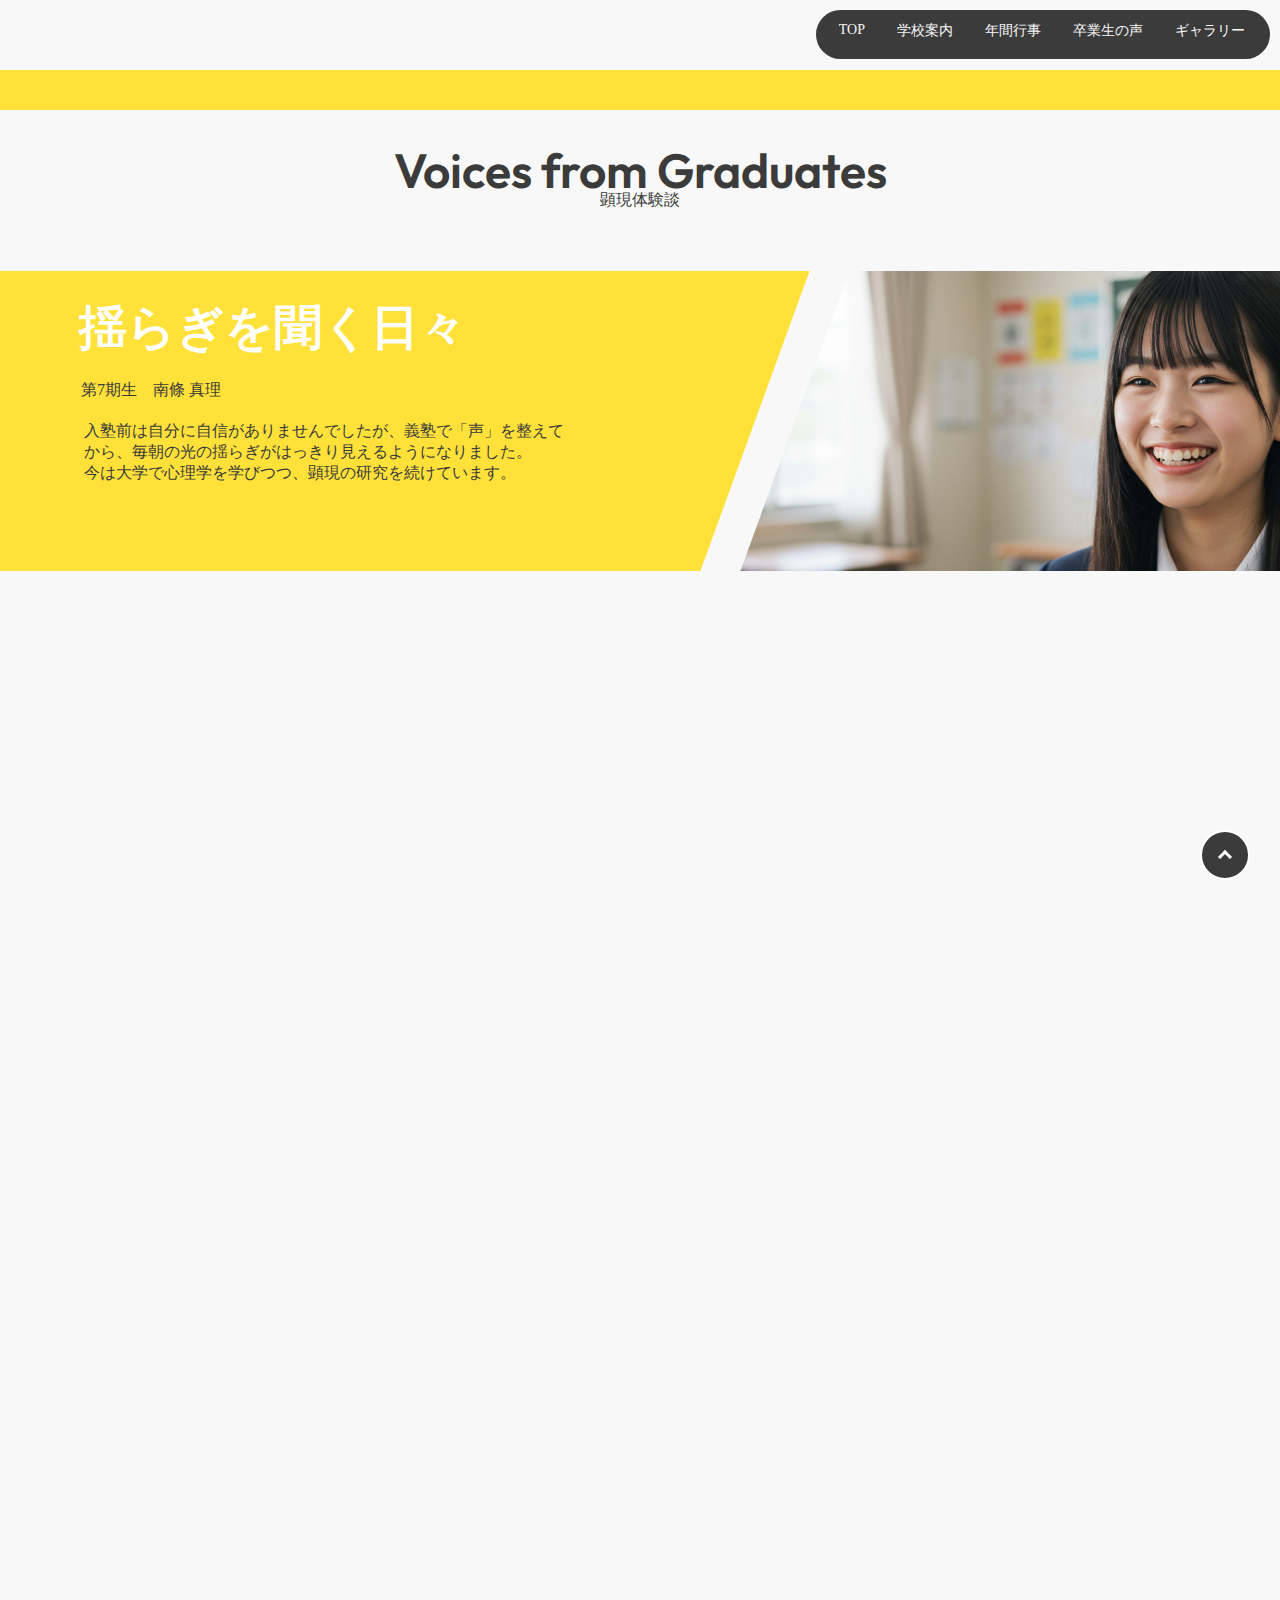
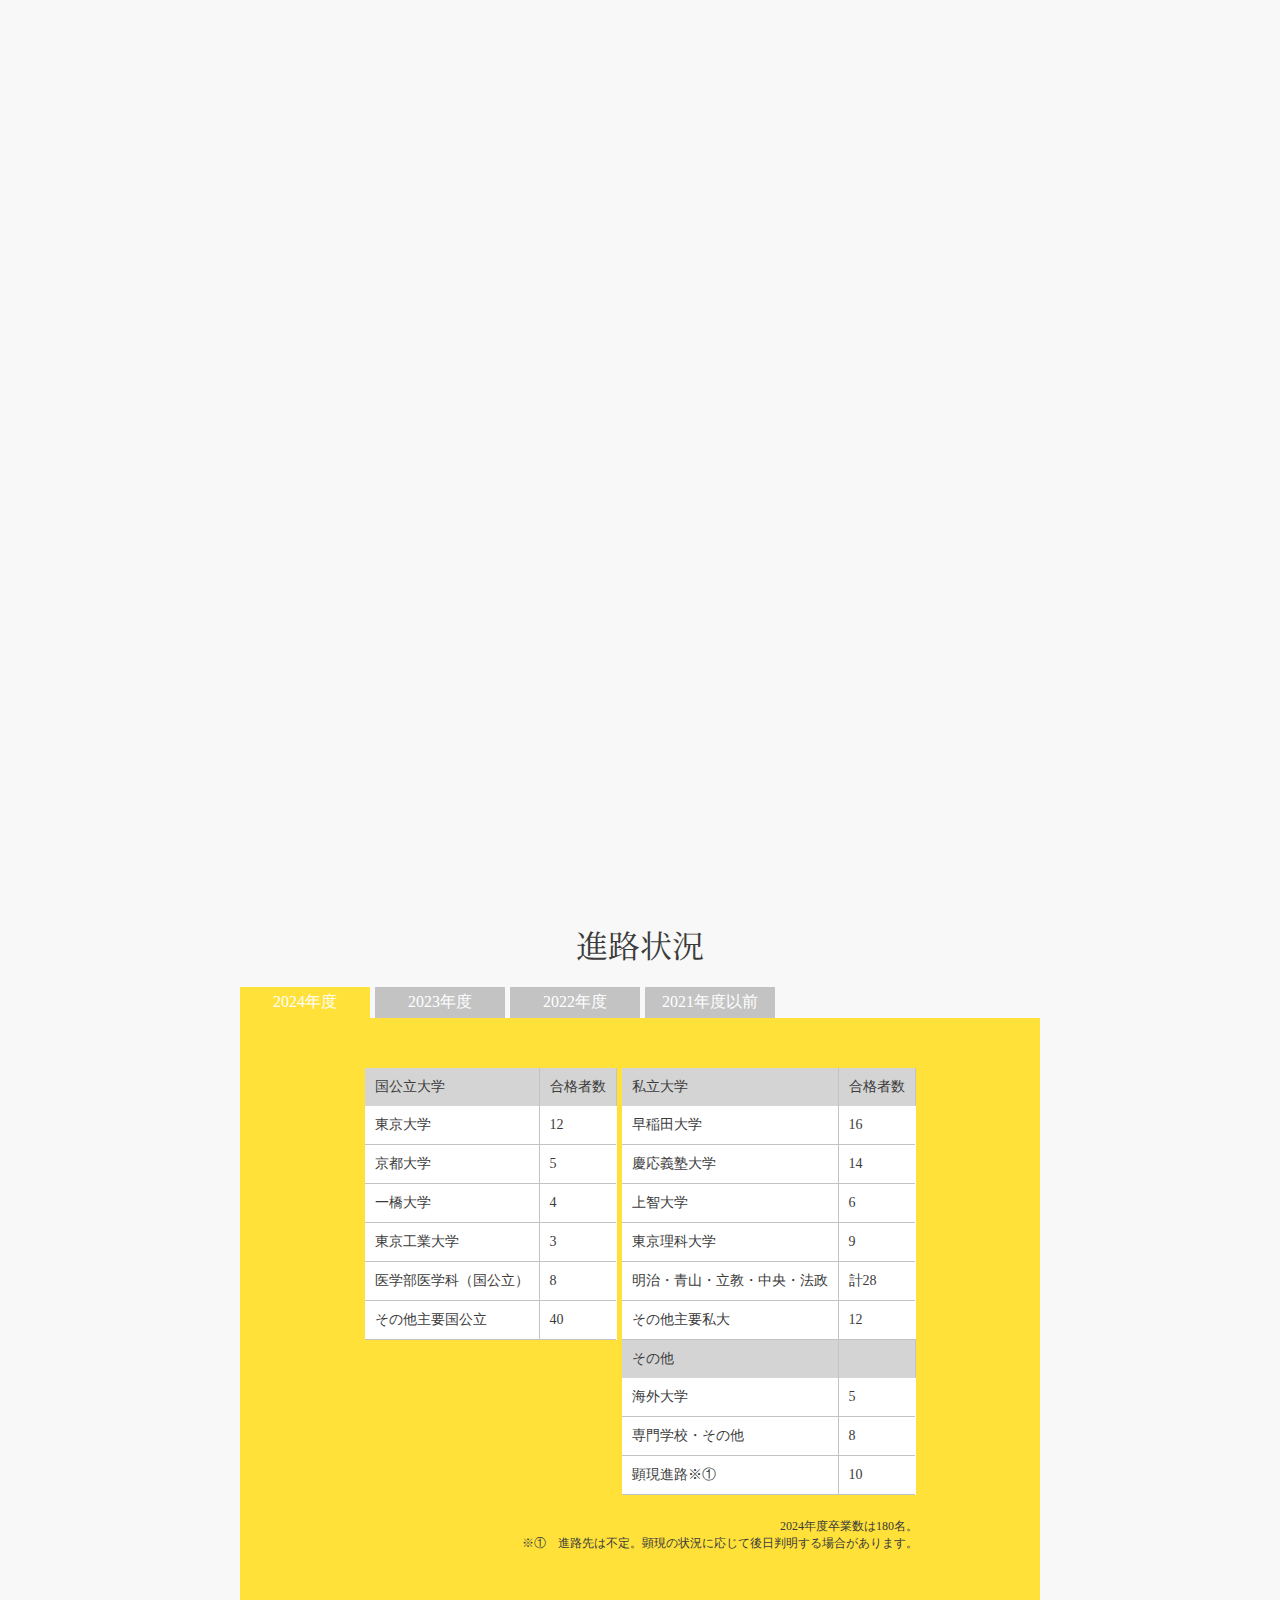
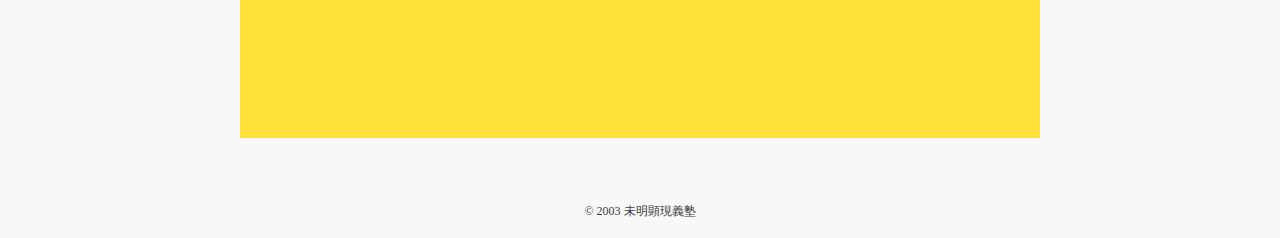
<file: obvoice/index.html>
<!DOCTYPE HTML>
<html lang="ja">
<head>
<meta charset="utf-8">
<title>タイトル</title>
<link href="../css/reset.css" rel="stylesheet">
<link href="../css/style.css" rel="stylesheet">
<link rel="preconnect" href="https://fonts.googleapis.com">
<link rel="preconnect" href="https://fonts.gstatic.com" crossorigin>
<link href="https://fonts.googleapis.com/css2?family=Outfit:wght@100..900&display=swap" rel="stylesheet">
<link rel="preconnect" href="https://fonts.googleapis.com">
<link rel="preconnect" href="https://fonts.gstatic.com" crossorigin>
<link href="https://fonts.googleapis.com/css2?family=Noto+Serif+JP:wght@200..900&display=swap" rel="stylesheet">
<!--jQuery本体-->
<script src="../js/jquery-1.11.2.min.js"></script>
<script src="../js/jquery.inview.js"></script>
<script src="../js/test.js"></script>


<!--ready関数-->
<script>
$(function () {
    $(".voicetext").on("inview", function () {
        $(this).addClass("inview");
    });
});
</script>

</head>


<body>
<div class="wrapperob">

<header class="headerob">
    <nav class="navob">
        <ul>
            <li><a href="../index.html">TOP</a></li>
            <li><a href="../info/index.html">学校案内</a></li>
            <li><a href="../event/index.html">年間行事</a></li>
            <li><a href="">卒業生の声</a></li>
            <li><a href="">ギャラリー</a></li>
        </ul>
    </nav>


</header>

<h1 class="h1ob">Voices from Graduates</h1>
<h2 class="h2ob">顕現体験談</h2>

<div class="voicebox">
    <div class="single-item u-fade-type-up js-scroll-trigger">
    <div class="voicetext">
        <p class="voicetitle">揺らぎを聞く日々</p>
        <p class="name">第7期生　南條 真理</p>
        <p class="honbun">入塾前は自分に自信がありませんでしたが、義塾で「声」を整えて<br>
            から、毎朝の光の揺らぎがはっきり見えるようになりました。<br>
            今は大学で心理学を学びつつ、顕現の研究を続けています。</p>
    </div>
    </div><!-- single-item u-fade-type-up js-scroll-trigger -->

    <div class="single-item u-fade-type-up-right js-scroll-trigger">
    <div class="voicepic"><img src="../img/voice01.png" alt="" width="800px"></div>
    </div><!-- single-item u-fade-type-up-right js-scroll-trigger -->
</div><!-- voicebox -->


<div class="voicebox">
    <div class="single-item u-fade-type-up js-scroll-trigger">
    <div class="voicepic02"><img src="../img/voice02.png" alt="" width="900px"></div>
    </div><!-- single-item u-fade-type-up js-scroll-trigger -->

    <div class="single-item u-fade-type-up-right js-scroll-trigger">
    <div class="voicetext02">
        <p class="voicetitle">線が勝手に伸びる</p>
        <p class="name">第10期生　大槻 健一</p>
        <p class="honbun">体育の時間に「因果走行」を経験してから、世界の歩き方が変わりました。<br>
            現在は建築士として働いていますが、図面の線が時々勝手に延びていくのは義塾で培った感覚だと思います。</p>
    </div>
    </div><!-- single-item u-fade-type-up-right js-scroll-trigger -->
</div><!-- voicebox -->

<div class="voicebox">
    <div class="single-item u-fade-type-up js-scroll-trigger">
            <div class="voicetext12">
        <p class="voicetitle">二度挨拶の舞台</p>
        <p class="name">第12期生　雨宮 夕子</p>
        <p class="honbun">文化祭で「未明劇」を演じたとき、舞台の上で本当に別の自分が顕現しました。<br>
            その経験を胸に、女優を目指して活動しています。オーディションでは必ず「二度挨拶」を欠かしません。</p>
    </div>
    </div><!-- single-item u-fade-type-up js-scroll-trigger -->

    <div class="single-item u-fade-type-up-right js-scroll-trigger">
       <div class="voicepic"><img src="../img/voice03.jpg" alt="" width="800px"></div>
    </div><!-- single-item u-fade-type-up-right js-scroll-trigger -->
</div><!-- voicebox -->

<div class="voicebox">
    <div class="single-item u-fade-type-up js-scroll-trigger">
    <div class="voicepic04"><img src="../img/voice04.png" alt="" width="800px"></div>
    </div><!-- single-item u-fade-type-up js-scroll-trigger -->

    <div class="single-item u-fade-type-up-right js-scroll-trigger">
    <div class="voicetext02">
        <p class="voicetitle">空に浮かぶ卒業</p>
        <p class="name">第15期生　佐伯 光</p>
        <p class="honbun">三年の冬、窓の外を見ていたら空に「卒業」の文字が浮かんでいました。
            誰にも言わなかったけれど、その瞬間から私はもう卒業していたのです。<br>
            証書はあとから届きました。まだ机の引き出しで震えています。</p>
    </div>
    </div><!-- single-item u-fade-type-up-right js-scroll-trigger -->
</div><!-- voicebox -->

<div class="voicebox">
    <div class="single-item u-fade-type-up js-scroll-trigger">
            <div class="voicetext12">
        <p class="voicetitle">光を胸に秘めて</p>
        <p class="name">第18期生　吉沢 透</p>
        <p class="honbun">卒業式で「顕現の証」を受け取った瞬間、手の中が熱く光りました。<br>
            以来、その光を胸に秘めて生きています。現在は地方公務員として働きながら、日常の中で未明を探し続けています。</p>
    </div>
    </div><!-- single-item u-fade-type-up js-scroll-trigger -->

    <div class="single-item u-fade-type-up-right js-scroll-trigger">
       <div class="voicepic"><img src="../img/voice05.png" alt="" width="800px"></div>
    </div><!-- single-item u-fade-type-up-right js-scroll-trigger -->
</div><!-- voicebox -->



<h2 class="h2ca">進路状況</h2>



<!-----------------------------ここから進学のタブ ----------------------->

<!-- <section style=" border: 5px dotted red; width: 1000px; margin: 0 auto;"> -->
<section>    
<div class="tab-wrap">
    <input id="TAB-01" type="radio" name="TAB" class="tab-switch" checked="checked" /><label class="tab-label01" for="TAB-01">2024年度</label>
    <div class="tab-content">
        <div class="data2024">
    <div class="tbbox">
    <table>
        <tr><th>国公立大学</th><th>合格者数</th></tr>
        <tr><td>東京大学</td><td class="td_center">12</td></tr>
        <tr><td>京都大学</td><td>5</td></tr>
        <tr><td>一橋大学</td><td>4</td></tr>
        <tr><td>東京工業大学</td><td>3</td></tr>
        <tr><td>医学部医学科（国公立）</td><td>8</td></tr>
        <tr><td>その他主要国公立</td><td>40</td></tr>
    </table>
    <table>    
        <tr><th>私立大学</th><th>合格者数</th></tr>
        <tr><td>早稲田大学</td><td>16</td></tr>
        <tr><td>慶応義塾大学</td><td>14</td></tr>
        <tr><td>上智大学</td><td>6</td></tr>
        <tr><td>東京理科大学</td><td>9</td></tr>
        <tr><td>明治・青山・立教・中央・法政</td><td>計28</td></tr>
        <tr><td>その他主要私大</td><td>12</td></tr>

        <tr><th>その他</th><th></th></tr>
        <tr><td>海外大学</td><td>5</td></tr>
        <tr><td>専門学校・その他</td><td>8</td></tr>
        <tr><td>顕現進路※&#9312;</td><td>10</td></tr>
    </table>
    </div><!-- tbbox -->
<div class="notes">
    <div class="notes01"><p>2024年度卒業数は180名。</p></div>
    <div class="notes02"><p>※&#9312;　進路先は不定。顕現の状況に応じて後日判明する場合があります。</p></div>
</div>
</div><!-- data2024 -->
    </div><!-- tab-content -->


    <input id="TAB-02" type="radio" name="TAB" class="tab-switch" /><label class="tab-label02" for="TAB-02">2023年度</label>
    <div class="tab-content">
        <div class="data2023">
    <div class="tbbox">
    <table>
        <tr><th>国公立大学</th><th>合格者数</th></tr>
        <tr><td>東京大学</td><td>10</td></tr>
        <tr><td>京都大学</td><td>4</td></tr>
        <tr><td>一橋大学</td><td>3</td></tr>
        <tr><td>東京工業大学</td><td>4</td></tr>
        <tr><td>医学部医学科（国公立）</td><td>7</td></tr>
        <tr><td>その他主要国公立</td><td>42</td></tr>
    </table>
    <table>    
        <tr><th>私立大学</th><th>合格者数</th></tr>
        <tr><td>早稲田大学</td><td>15</td></tr>
        <tr><td>慶応義塾大学</td><td>13</td></tr>
        <tr><td>上智大学</td><td>7</td></tr>
        <tr><td>東京理科大学</td><td>8</td></tr>
        <tr><td>明治・青山・立教・中央・法政</td><td>計28</td></tr>
        <tr><td>その他主要私大</td><td>13</td></tr>

        <tr><th>その他</th><th></th></tr>
        <tr><td>海外大学</td><td>6</td></tr>
        <tr><td>専門学校・その他</td><td>9</td></tr>
        <tr><td>顕現進路※&#9312;</td><td>9</td></tr>
    </table>
    </div><!-- tbbox -->
<div class="notes">
    <div class="notes01"><p>2023年度卒業数は178名。</p></div>
    <div class="notes02"><p>※&#9312;　進路先は不定。顕現が確認された者については、追って記録に残されます。</p></div>
</div>
</div><!-- data2023 -->
    </div><!-- tab-content -->

    



    <input id="TAB-03" type="radio" name="TAB" class="tab-switch" /><label class="tab-label03" for="TAB-03">2022年度</label>
    <div class="tab-content">
       <div class="data2022">
    <div class="tbbox">
    <table>
        <tr><th>国公立大学</th><th>合格者数</th></tr>
        <tr><td>東京大学</td><td>11</td></tr>
        <tr><td>京都大学</td><td>6</td></tr>
        <tr><td>一橋大学</td><td>3</td></tr>
        <tr><td>東京工業大学</td><td>3</td></tr>
        <tr><td>医学部医学科（国公立）</td><td>9</td></tr>
        <tr><td>その他主要国公立</td><td>42</td></tr>
    </table>
    <table>    
        <tr><th>私立大学</th><th>合格者数</th></tr>
        <tr><td>早稲田大学</td><td>17</td></tr>
        <tr><td>慶応義塾大学</td><td>12</td></tr>
        <tr><td>上智大学</td><td>8</td></tr>
        <tr><td>東京理科大学</td><td>9</td></tr>
        <tr><td>明治・青山・立教・中央・法政</td><td>計27</td></tr>
        <tr><td>その他主要私大</td><td>13</td></tr>

        <tr><th>その他</th><th></th></tr>
        <tr><td>海外大学</td><td>6</td></tr>
        <tr><td>専門学校・その他</td><td>7</td></tr>
        <tr><td>顕現進路※&#9312;</td><td>11</td></tr>
    </table>
    </div><!-- tbbox -->
    <div class="notes">
    <div class="notes01"><p>2022年度卒業数は181名。</p></div>
    <div class="notes02"><p>※&#9312;　詳細は未明に留まり、後日判明する可能性があります。</p></div>
</div>
</div><!-- data2022 -->

    </div><!-- tab-content -->






    <input id="TAB-04" type="radio" name="TAB" class="tab-switch" /><label class="tab-label04" for="TAB-04">2021年度以前</label>
    <div class="tab-content">
       <div class="data2021">
    <div class="tbbox">
    <table>
        <tr><th>国公立大学</th><th>合格者数</th></tr>
        <tr><td>東京大学</td><td>13</td></tr>
        <tr><td>京都大学</td><td>5</td></tr>
        <tr><td>一橋大学</td><td>4</td></tr>
        <tr><td>東京工業大学</td><td>4</td></tr>
        <tr><td>医学部医学科（国公立）</td><td>8</td></tr>
        <tr><td>その他主要国公立</td><td>41</td></tr>
    </table>
    <table>    
        <tr><th>私立大学</th><th>合格者数</th></tr>
        <tr><td>早稲田大学</td><td>16</td></tr>
        <tr><td>慶応義塾大学</td><td>15</td></tr>
        <tr><td>上智大学</td><td>7</td></tr>
        <tr><td>東京理科大学</td><td>10</td></tr>
        <tr><td>明治・青山・立教・中央・法政</td><td>計28</td></tr>
        <tr><td>その他主要私大</td><td>11</td></tr>

        <tr><th>その他</th><th></th></tr>
        <tr><td>海外大学</td><td>7</td></tr>
        <tr><td>専門学校・その他</td><td>9</td></tr>
        <tr><td>顕現進路※&#9312;</td><td>7</td></tr>
    </table>
    </div><!-- tbbox -->
    <div class="notes">
    <div class="notes01"><p>2021年度卒業数は185名。</p></div>
    <div class="notes02"><p>※&#9312;　行き先は定かではなく、顕現の記録のみ残されています。</p></div>
</div>
</div><!-- data2021 -->

    </div><!-- tab-content -->


</div><!-- tab-wrap -->
</section>



















<a class="pagetop3" href="#"><div class="pagetop__arrow3"></div></a>






<div class="footerob"><p>&copy; 2003 未明顕現義塾</p></div>
</div><!-- wrapperob -->
</body>
</html>
</file>
<file: css/style.css>
@charset "utf-8";

.mochiy-pop-one-regular {
  font-family: "Mochiy Pop One", sans-serif;
  font-weight: 400;
  font-style: normal;
}

.outfit-<uniquifier> {
  font-family: "Outfit", sans-serif;
  font-optical-sizing: auto;
  font-weight: <weight>;
  font-style: normal;
}




/* CSS Document */

body{
    /* background-image: url(../img/bg.png); */
    /* background-size: 20px; */
    /* background-repeat: repeat; */
}

.body{
    background-image: url(../img/bg.png);
    background-size: 20px;
    background-repeat: repeat;
        font-family: "MS Gothic","MS ゴシック";
}



.wrapper{
    margin: 0px auto;
    width: 1200px;
    padding:30px 0;
    /* border: 1px solid #000; */
}
footer{
    font-family: 0 Gothic","MS ゴシック";
    font-size: 14px;
    text-align: center;
}



a:link,a:visited,a:hover,a:active{
    text-decoration: none;
    color:#000;
}

.marquee h1{
       font-family: "MS Gothic","MS ゴシック";
    font-size: 48px;
    font-style: italic;
    font-weight: bold;
    text-align: center;
    background: linear-gradient(10deg, #1bad07 30%, #fdee00 50%, #fd0000 70%);
  -webkit-background-clip: text;
  -webkit-text-fill-color: transparent;
  filter:drop-shadow(1px 1px 0px black);
}

.count{
    margin: 0 auto;
    text-align: center;
}
.count p{
    text-align: center;
}

.ultop{
    margin:20px 0 0 0;
    display: flex;
    justify-content: center;
    gap:25px;
    /* border: 1px solid #000; */
}



li{
    /* border: 5px solid #db1e1e; */
    padding:4px 17px 8px 15px ;
        list-style:none;
    font-size: 36px;
    font-family: "HGP創英角ﾎﾟｯﾌﾟ体";
    font-weight: 900;
    font-style: italic;
    a{display: block;
      height: 100%;}
}
li p{
        /* color: #db1e1e; */
    font-size: 36px;
    /* font-family: "HGP創英角ﾎﾟｯﾌﾟ体"; */
    font-weight: 900;
    font-style: italic;
}
.li01{
    background-color: aqua;
    color: #a7a043;
    p{filter:drop-shadow(1px 1px 0px black);}
    a:link,a:hover,a:visited,a:active{color: #a7a043;
    filter:drop-shadow(1px 1px 0px black);}
}
.li02{
    background-color: #ff59f7;
    p{
          background: linear-gradient(180deg, #58c6ff 0%, #076ad9 40%, #ff0000 80%);
  -webkit-background-clip: text;
  -webkit-text-fill-color: transparent;
    }
     a:link,a:hover,a:visited,a:active{
          background: linear-gradient(180deg, #58c6ff 0%, #076ad9 40%, #ff0000 80%);
  -webkit-background-clip: text;
  -webkit-text-fill-color: transparent;
    }
}
.nazo{
    width:20px;
    height:20px;
    background-color: #d8d8d8;
    border: 5px solid #006f0f;
    margin:50px 0 0 0;
}
.li03{
    background-color: #67ffbf;
    border: 5px solid #d3b65f;
a:link,a:hover,a:visited,a:active{}
}

.li04{
    background-color: #ffff00;
    border: 2px dotted #000;
}
.li05{
    border: 1px solid #000;
    background-image: url(../img/bg02.jpg);
    background-size: 45px;
    /* width: fit-content; */
}
.li06{
    background-image: url(../img/bg03.jpg);
    background-size: 45px;
}
.li07{
    background-color: #15b200;
    background-size: 45px;
    border: 5px groove #b24ef9;
}
.li08{
    background-color: #a2fffd;
    background-size: 45px;
    border: 5px double #fbff00;
}
.moomin{
    /* border: 1px solid #000; */
    display: flex;
    margin: -265px 0 0 -70px;
        width: auto;
        height: fit-content;
        /* border: 1px solid #000; */
    img{
        transform: rotate(-1deg);
        /* border: 1px solid #000; */
    }
}
.phako{
        width:400px;
        margin:40px 0 0 800px;
        font-family: "MS Gothic","MS ゴシック";
        font-size: 20px;
        color:#ff0000;
        /* border: 1px solid #000; */
          animation: gatagata .3s infinite;
        scale: 1;
        pointer-events: none;
}

@keyframes gatagata{
 0%{transform:translateY(0)}
 25%{transform:translate(0px, 2px) rotateZ(1deg)}
 50%{transform:translate(0px, 2px) rotateZ(0deg)}
 75%{transform:translate(2px, 2px) rotateZ(-1deg)}
 100%{transform:translate(0px, 0px) rotateZ(0deg)}
}


.rikaioya{
    width:200px;
    height: 150px;
    margin: 5px 0 0 -40px;
    border:  solid #000;
    border-radius: 5px;
    font-size: 36px;
    padding:0 0 0 20px;
    /* Animation property */
  animation: wiggle 2s linear infinite;
}

/* Keyframes */
@keyframes wiggle {
  0%, 7% {
    transform: rotateZ(0);
  }
  15% {
    transform: rotateZ(-15deg);
  }
  20% {
    transform: rotateZ(10deg);
  }
  25% {
    transform: rotateZ(-10deg);
  }
  30% {
    transform: rotateZ(6deg);
  }
  35% {
    transform: rotateZ(-4deg);
  }
  40%, 100% {
    transform: rotateZ(0);
  }
}


.rikai{
    width:230px;
    font-family: "MS Gothic","MS ゴシック";
    font-family: "Mochiy Pop One", sans-serif;
}
.rikaip{
     font-family: "Mochiy Pop One", sans-serif;
}

.solt{
    font-family: "MS Gothic","MS ゴシック";
    font-weight: 800;
    width:230px;
    border: 8px double #6d6d6d;
    margin:-130px 0 0 1000px;
    background-color: #ffb0cb;
    p{
    font-family: "MS Gothic","MS ゴシック";
    }
}

.kocho{
    margin: -220px 0 0 150px;
}
.watashi{
    margin:20px 0 0 35px;
    color:#f7ff0f;
    font-family: "MS Gothic","MS ゴシック";
}
.kochop{
        font-weight: 800;
        font-size: 30px;
        color: #db0000;
        margin:-330px 0 0 80px;
}
.kochopic{
    background-image: url(../img/fire.jpg);
    background-repeat: round;
}
.meiyo{
    margin:-40px 0 0 300px;
    color:#f7ff0f;
    font-family: "MS Gothic","MS ゴシック";
    border: 5px solid #00ce22;
}
.meiyop{
            font-weight: 800;
        font-size: 30px;
        color: #db0000;
        margin:-290px 0 0 350px;
}
.nekop{
        margin:20px 0 0 335px;
    color:#f7ff0f;
    font-family: "MS Gothic","MS ゴシック";
    bd
}

.kakugen{
    margin:-150px 0 0 770px;
    width:auto;
    height:400px;
    /* border: 1px solid #000; */
    background-image: url(../img/kakugen.jpg);
    background-size:cover;
    width:200px;
}
.tate{
writing-mode: vertical-rl;
-ms-writing-mode: tb-rl;
    font-family: "MS Gothic","MS ゴシック";
    font-size: 20px;
    margin: 10px 0 0 80px;
}

.nendo{
    width:200px;
    height:220px;
    background-image: url(../img/nendo.png);
    background-size:contain;
    /* margin: -200px 0 0 -50px; */
}



.koukabox{
    display: flex;
    width:1000px;
    margin: 0 auto;
}
.kouka{
    font-family: "MS Gothic","MS ゴシック";
    margin:20px auto;
    width: 50%;
    height: 500px;
    border: 10px double #3b3b3b;
    background-image: url(../img/space.jpg);
    background-size: 10%;
    background-repeat: repeat;
    padding: 5px ;
    h1{
        margin:0px 0 0 0 ;
        font-size:28px;
    }
    p{    font-family: "MS Gothic","MS ゴシック";
        font-size:18px;
        /* border: 1px solid #000; */
    }
}
.omoi{
    font-family: "MS Gothic","MS ゴシック";
    color: #37ff58;
    font-size: 18px;
    text-shadow:1px 1px #000;
    margin:20px auto;
    width: 50%;
    height: 500px;
    border: 10px double #3b3b3b;
    background-image: url(../img/space.jpg);
    background-size: 10%;
    background-repeat: repeat;
    padding: 5px ;
    p{
            font-family: "MS Gothic","MS ゴシック";
    }
}


/*********************** ここからプロフィールページ */

.box01{
    display: flex;
    width: 800px;
    margin: 50px auto 20px auto;
}

.pic{
    width: 50%;
    border: 4px double #6a6a6a;;
    img{
        width: calc(100%);
    }
}
.text{
    font-family: "MS Gothic","MS ゴシック";
    width: 50%;
    border: 4px double #6a6a6a;
    padding:5px;
    h1{
        font-size: 24px;
    }
}

.rekisi{
    border: 5px solid #a69000;
    width:fit-content;
    background-color: #fff7c6;
    padding:10px;
    margin: 0 auto;
    h2{
    font-family: "MS Gothic","MS ゴシック";
    font-size: 48px;
    font-style: italic;
    font-weight: bold;
    text-align: center;
    background: linear-gradient(10deg, #1bad07 30%, #fdee00 50%, #fd0000 70%);
  -webkit-background-clip: text;
  -webkit-text-fill-color: transparent;
  filter:drop-shadow(1px 1px 0px black);}
}

.history{
        /* font-family: "MS Gothic","MS ゴシック"; */
    border: 1px solid #000;
    margin: 0 auto;
    /* padding: 10px; */
    width:fit-content;
    background-image: url(../img/bg.png);
    background-size: 50%;
}

.tophe{
    text-align: center;
    a:visited{color: #670087;}
}

/* *************************ここから年間行事ページ */
p{
    font-family: "Noto Sans JP";
    font-weight: 300;
}

/* header{ 
    border-bottom:40px solid #003169 ;
    padding:30px 0 20px 50px;
}*/
.headerevent{
    border-bottom:40px solid #003169 ;
    /* border: 1px solid #000; */
    padding:30px 0 20px 50px;
}


.eventnav{
        font-family: "Noto Serif JP";
    margin: -30px 0 0 1000px;
    display: flex;
    gap: 40px;
      padding-bottom: 3px; /* テキストと下線の間隔 */
  a{
    /* color:red; */
          padding-bottom: 3px; /* テキストと下線の間隔 */
  /* font-size: 60px; */
  background-image: linear-gradient(#000, #000);
  background-repeat: no-repeat;
  background-position: bottom right; /* 下線の初期位置 */
  background-size: 0 1px; /* 下線のサイズ（横幅、高さ） */
  transition: background-size 0.3s;
  }
  a:visited{
    /* color:blue; */
  }
  a:hover{
    color: #565656;
      background-position: bottom left; /* 下線のホバー時位置 */
  background-size: 100% 1px; /* 下線の横幅を100%にする */
  }
}
.footer{
    background-color: #003169;
    height:50px;
    color: #ffffff;
    font-size: 12px;
    text-align: center;
    padding: 15px 0 0 0;
    p{
        text-align: center;
    }
}

.event{
    width:80%;
    margin:20px auto 100px auto;
    /* border: 5px solid #ffcdcd; */
}
.eventmidashi{
    width: fit-content;
    font-family: "Noto Serif JP";
    font-size: 24px;
    margin:0 auto 70px auto ;
    /* text-align: center; */
    /* border-bottom: 2px solid #003169 ; */
    /* border: 1px solid #000; */
}
.eventbox{
    display: flex;
    padding:0 0 0 100px;
    margin: 0 0 50px 0;
}

.event01{
    width:15%;
    /* border: 1px solid #000; */
    border-right: 1px solid #aeaeae;
    /* border: 1px solid #000; */
    p{
        text-align: center;
        font-size: 18px;
        color: #ffffff;
        margin: -61px -60px 0 0;
    }
    .maru{
    font-size: 70px;
    margin: -40px -60px 0 0px;
    color: #003169;
}
}

.event02{
    width:50%;
    padding:0 0 0 40px;
    line-height: 200%;
    /* border: 1px solid #000; */
}

.event03{
    width:35%;
    /* border: 1px solid #000; */
}

html {
    scroll-behavior: smooth;
}
.pagetop {
    height: 50px;
    width: 50px;
    position: fixed;
    right: 30px;
    bottom: 20px;
    background: #fff;
    border: solid 2px #003169;
    border-radius: 50%;
    display: flex;
    justify-content: center;
    align-items: center;
    z-index: 2;
}

.pagetop__arrow {
    height: 10px;
    width: 10px;
    border-top: 3px solid #003169;
    border-right: 3px solid #003169;
    transform: translateY(20%) rotate(-45deg);
}
@media (hover: hover) and (pointer: fine) {
    .pagetop:hover, .pagetop:hover .pagetop__arrow {
        background: #003169;
        border-color: #ffffff;
    }
}

/* *********************ここからinfo *************************************** */
.rochester-regular {
  font-family: "Rochester", cursive;
  font-weight: 400;
  font-style: normal;
}
.headerinfo{
    display: flex;
}
.infonav{
    /* border: 1px solid #000; */
    height:50px;
    display: flex;
    gap:50px;
    font-family: "Noto Serif JP";
    color: #574e00;
    padding: 30px 0 0 1000px;
    background-color: rgba(255, 255, 255,0.3);
    width: 100%;
    height: 90px;
    a{  
        height: fit-content;
        /* border: 1px solid #000; */
        background-image: linear-gradient(#574e00, #574e00);
  background-repeat: no-repeat;
  background-position: bottom right; /* 下線の初期位置 */
  background-size: 0 1px; /* 下線のサイズ（横幅、高さ） */
  transition: background-size 0.3s;}
    a:link{  font-family: "Noto Serif JP"; color: #574e00;}
    a:visited{  font-family: "Noto Serif JP"; color: #574e00;}
    a:hover{  font-family: "Noto Serif JP"; color: #574e00; opacity: 0.8;
              background-position: bottom left; /* 下線のホバー時位置 */
              background-size: 100% 1px; /* 下線の横幅を100%にする */}
    a:active{  font-family: "Noto Serif JP"; color:#574e00;}
}


.logocolor{
    /* border: 1px solid #000; */
    margin:-80px 0 50px 0;
    text-align: center;
    
}

.footerinfo{
    color: #574e00;
    font-size: 12px;
    padding: 0 0 20px 0;
    p{text-align: center;}
}
.wrapper3 {
  background-image: linear-gradient(65deg, #fff1eb, #ffc5e1 57%, #ade4f9);
  margin: 0 auto;
  background-attachment: fixed;
  overflow: hidden;
}

.title01{
    /* border: 1px solid #44ff2f; */
    overflow: hidden;
p{
    /* border: 1px solid #df0000; */
    font-family: "Noto Serif JP";
    color:#574e00;
    text-align: center;
    margin:-160px 0 100px 0;
}

    .title_h1{
        /* border: 1px solid #0800ff; */
    font-size: 60px;
    font-family: Rochester;
    color:#574e00 ;
    text-align: center;
    overflow: hidden;
    /* margin: 30px 0 0 0 ;} */
}
.frame01{
    /* border: 1px solid #000; */
    margin: -55px 0 0 -440px;
    padding: 0 0 100px 0;
}
.frame02{
    /* border: 1px solid #000; */
    margin: -210px 0 0 400px;
    padding: 0 0 100px 0;
}
}




.testbox{
    /* height:1000px; */
}

.infobox01{
    width: 1000px;
    margin:50px auto 100px auto;
    border: 3px solid #574e00;
    border-radius: 50%;
    height: auto;
    background-color: rgba(255, 255, 255,0.5);
    /* opacity: 0.5; */
      opacity: 0; /* 最初は非表示 */
  transform: translateX(-30px); /* 左に-30pxの位置から */
  transition: opacity .8s, transform .8s; /* 透過率と縦方向の移動を0.8秒 */
.h201{
        font-family: "Noto Serif JP";
        text-align: center;
        margin: -200px auto 15px auto;
    font-size: 24px;
    color: #574e00;
    /* border: 1px solid #000; */
}
p{width:700px;
    /* border: 1px solid #000; */
    /* text-align: center; */
    margin: 0px auto 0 auto;
    text-align: center;
    color: #574e00;
    line-height: 1.8;}
}
.infobox01.is-inview {
  opacity: 1; /* 表示領域に入ったら表示 */
  transform: translateX(0px); /* 0px右に移動する */
  transition-delay: 0.2s; /* フェード開始を秒遅らせる */
}
.flower01{
    margin: -20px 0 0 780px;
    transform: rotate(15deg);   
}
.flower02{
    margin:0 0 0 80px ; 
 }
.flower03{
    margin:0 0 0 800px ; 
 }
.flower04{
    margin:0 0 0 80px ; 
 }


.text01{
    /* border: 1px solid #000; */
    padding:0 0 60px 0;
}
.text02{
    /* border: 1px solid #000; */
    padding:0 0 80px 0;
}
.h202{
        font-family: "Noto Serif JP";
        text-align: center;
        margin: -180px auto 15px auto;
    font-size: 24px;
    color: #574e00;
    /* border: 1px solid #000; */
}
.h203{
        font-family: "Noto Serif JP";
        text-align: center;
        margin: -150px auto 15px auto;
    font-size: 24px;
    color: #574e00;
    /* border: 1px solid #000; */
}
.h204{
        font-family: "Noto Serif JP";
        text-align: center;
        margin: -150px auto 15px auto;
    font-size: 24px;
    color: #574e00;
    /* border: 1px solid #000; */
}





.text03{
    /* border: 1px solid #000; */
    padding:20px 0 80px 0;
}
.text04{
    /* border: 1px solid #000; */
    padding:20px 0 80px 0;
}
.pagetop2 {
    height: 50px;
    width: 50px;
    position: fixed;
    right: 30px;
    bottom: 20px;
    background: #fff;
    border: solid 2px #aee5ff;
    border-radius: 50%;
    display: flex;
    justify-content: center;
    align-items: center;
    z-index: 2;
}

.pagetop__arrow2 {
    height: 10px;
    width: 10px;
    border-top: 3px solid #ff9fcc;
    border-right: 3px solid #ff9fcc;
    transform: translateY(20%) rotate(-45deg);
}
@media (hover: hover) and (pointer: fine) {
    .pagetop2:hover, .pagetop2:hover .pagetop__arrow2 {
        background: #ffd1e6;
        border-color: #ffffff;
    }
}

/* *********************ここから卒業生の声****************** */
.wrapperob{
    width: 100%;
    background-color: #f8f8f8;
    /* background-color: #00ce22; */
    color: #3b3b3b;
    overflow: hidden;
}

.headerob{
    height:110px;
    width: auto;
    /* border: 1px solid #000; */
    border-bottom: 40px solid #ffe13a ;
    margin:0 0 30px 0;
    padding: 15px 0 0 1040px;
    display: flex;
    /* background-color: #1bad07; */
}

.testob{
    height:1000px;
        /* border: 1px solid #000; */
}


.navob{
    background-color: #3b3b3b;
    width: fit-content;
    height: fit-content;
    padding:8px;
    border-radius: 25px;

    position: fixed;
    top: 10px;
    right: 10px;
    z-index: 1000;
/* padding: 6px 40px; */
        ul{display: flex;}
}

.navob li{
    font-family:"Noto Sans JP" ;
    font-weight: 400;
    font-size: 14px;
    font-style: normal;
    color:#f8f8f8;
    a,a:link{color:#f8f8f8;}
      a{
    /* color:red; */
          padding-bottom: 3px; /* テキストと下線の間隔 */
  /* font-size: 60px; */
  background-image: linear-gradient(#ffe13a, #ffe13a);
  background-repeat: no-repeat;
  background-position: bottom right; /* 下線の初期位置 */
  background-size: 0 1px; /* 下線のサイズ（横幅、高さ） */
  transition: background-size 0.3s;
  }
  a:visited{
    /* color:blue; */
  }
  a:hover{
    color: #ffe13a;
      background-position: bottom left; /* 下線のホバー時位置 */
  background-size: 100% 1px; /* 下線の横幅を100%にする */
  }
}

.h1ob{
    text-align: center;
    font-size: 48px;
    font-family: "Outfit";
    font-weight: 600;
    color: #3b3b3b;}
.h2ob{
    text-align: center;
    font-size: 16px;
    /* font-weight: 600; */
    color: #3b3b3b;
    margin: -10px 0 50px 0;
    padding: 0 0 10px 0 ;
    /* border-bottom: 20px solid #ffe13a; */
}


.voicebox{
    display: flex;
    margin:0 0 150px 0;
}

.voicetext{
    width:810px;
    height:300px;
    background-color: #ffe13a;
    margin: 0 0 0 -55px;
    transform:skew(-20deg,0);
    padding: 25px 0 0 0;

        .voicetitle{
                transform:skewX(20deg);
                font-size: 48px;
                font-weight: 800;
                color: #ffffff;
                margin: 0 0px 0 100px;

        }
        .name{
            transform:skewX(20deg);
            margin: 20px 0 0 125px;
            color: #3b3b3b;
            font-weight: 500;

        }
        .honbun{
            transform:skewX(20deg);
            width:500px;
            margin: 20px 0 0 150px;
            color: #3b3b3b;
            /* border: 1px solid #000; */

        }
}

.voicepic{
    /* background-image: url(../img/voice01.jpg); */
    /* background-size: 200%; */
    /* background-color: #000; */
    /* border: 1px solid #000; */
    width: 800px;
    height: 300px;
    margin: 0 0 0 40px;
    overflow: hidden;
    transform:skewX(-20deg);
        img{transform:skewX(20deg) scale(1.2);}
}
.u-fade-type-up-right{
    transform: translateX(80px);
    opacity: 0;
    overflow: hidden;
    
}
.u-fade-type-up-right.is-active{
    transition: 1s;
    transform: translateX(0);
    opacity: 1;
    overflow: hidden;
    /* border: 3px solid #be0707; */
    padding: 0 0 0 20px;
    margin: 0 0 0 -20px;
}


.voicepic02{
    width:810px;
    height:300px;
    background-color: #ffe13a;
    margin: 0 0 0 -100px;
    transform:skew(-20deg,0);
    padding: 0 0 0 0;
    overflow: hidden;
            img{transform:skewX(20deg) ;
               /* object-fit: cover;} */
            object-position: 0%  20%;}
}
/* アニメーションスタイル */
/* ---------------------------- */

/* アニメーション前 */
.u-fade-type-up{
    transform: translateX(-80px);
    opacity: 0;
}

/* トリガー発火でis-activeを付与 */
.u-fade-type-up.is-active{
    transition: 1s;
    transform: translateX(0);
    opacity: 1;
    /* border: 3px solid #0aba25; */
}


.voicetext02,.voicetext12{
        background-color: #ffe13a;
    margin: 0 0 0 40px;
    transform:skew(-20deg,0);
    padding: 25px 0 0 0;
    width: 900px;
    height: 300px;
       .voicetitle{
                transform:skewX(20deg);
                font-size: 48px;
                font-weight: 800;
                color: #ffffff;
                margin: 0 0 0 80px;

        }
        .name{
            transform:skewX(20deg);
            margin: 20px 0 0 110px;
            color: #3b3b3b;
            font-weight: 500;

        }
        .honbun{
            transform:skewX(20deg);
            width:500px;
            margin: 20px 0 0 136px;
            color: #3b3b3b;
            /* border: 1px solid #000; */

        }
}
.voicetext12{
    margin: 0 0 0 -120px;
    padding: 25px 0 0 100px;
}

.voicepic{
    /* background-image: url(../img/voice01.jpg); */
    /* background-size: 200%; */
    /* background-color: #000; */
    /* border: 1px solid #000; */
    width: 800px;
    height: 300px;
    margin: 0 0 0 40px;
    overflow: hidden;
    transform:skewX(-20deg);
        img{transform:skewX(20deg) scale(1.2);}
}
.voicepic04{
    width:810px;
    height:300px;
    background-color: #ffe13a;
    margin: 0 0 0 -100px;
    transform:skew(-20deg,0);
    padding: 0 0 0 110px;
    overflow: hidden;
            img{transform:skewX(20deg) ;
               /* object-fit: cover;} */
            object-position: 0%  20%;}
}

.pagetop3 {
    height: 50px;
    width: 50px;
    position: fixed;
    right: 30px;
    bottom: 20px;
    background: #3b3b3b;
    border: solid 2px #ffffff;
    border-radius: 50%;
    display: flex;
    justify-content: center;
    align-items: center;
    z-index: 2;
}

.pagetop__arrow3 {
    height: 10px;
    width: 10px;
    border-top: 3px solid #ffffff;
    border-right: 3px solid #ffffff;
    transform: translateY(20%) rotate(-45deg);
}@media (hover: hover) and (pointer: fine) {
    .pagetop3:hover, .pagetop3:hover .pagetop__arrow3 {
        background: #ffffff;
        border-color: #3b3b3b;
    }
}

.career{
    width:600px;
    height: ;
    border: 1px solid #000;
    margin: 0  auto;
}

.h2ca{
    font-family: "Noto Serif JP";
    font-size: 32px;
    text-align: center;
    margin: 0 0 20px 0;
}




/* ***********ここから進路のタブ */
.tab-wrap {
    display: flex;
    flex-wrap: wrap;
    /* border: 5px solid #ff5d78; */
    margin: 0 auto 50px auto;
    width: 800px;
    /* background-color: #ffe13a; */
}
.tab-label01,.tab-label02,.tab-label03,.tab-label04 {
    color: White;
    background: #c3c3c3;
    /* margin:0 5px 0 260px ; */
    margin: 0 5px 0 0px;
    padding: 5px 5px;
    text-align: center;
    width: 130px;
    order: -1;
    /* border: 1px solid #000; */
}
.tab-label02 {
    color: White;
    background: #c3c3c3;
    /* margin:0 5px 0 260px ; */k
    margin: 0 5px 0 0px;
    padding: 5px 5px;
    text-align: center;
    width: 130px;
    order: -1;
    /* border: 1px solid #000; */
}


.tab-content {
    width: 100%;
    height: ;
    /* border: 1px solid #000; */
    display: none;
}
/* アクティブなタブ */
.tab-switch:checked+.tab-label01,.tab-switch:checked+.tab-label02,.tab-switch:checked+.tab-label03,.tab-switch:checked+.tab-label04 {
    background: #ffe13a;
    /* margin:0 5px 0 260px ; */
    /* border: 1px solid #000; */
}
.tab-switch:checked+.tab-label01+.tab-content,
.tab-switch:checked+.tab-label02+.tab-content,
.tab-switch:checked+.tab-label03+.tab-content,
.tab-switch:checked+.tab-label04+.tab-content {
     display: block;
}
/* ラジオボタン非表示 */
.tab-switch {
    display: none;
}
/* **************進路のタブここまで */

.data2024,.data2023,.data2022,.data2021{
    width:800px;
    height: 80vh;
    /* border: 1px solid #00af32; */
    margin:  ;
    background-color: #ffe13a;
    .tbbox{
        display: flex;
        /* border: 1px solid #ad0000; */
        width: fit-content;
        height:500px;
        margin: 0 auto;
        padding: 50px 0 0 0 ;
    }
    table{
        background-color: #fff;
        margin: 0 5px 0 0 ;
        font-size: 14px;
        height: fit-content;
    }
    table:last-child{margin:0}
    th{
        font-weight: normal;
        padding: 10px;
        border-right:1px solid #c3c3c3 ;
        /* background-color: #dddddd; */
        background-color:#d4d4d4;
    }
    td{
        padding: 10px;
        border-bottom: 1px solid #c3c3c3;
    }
    td:last-child{
        border-left: 1px solid #c3c3c3;
    }
}

.notes{
    font-size:12px;
    width: 556px;
    /* border: 1px solid #f00000; */
    margin: 0px  auto ;
}
.notes01,.notes02{
    display: flex;
    justify-content: flex-end;
}

.footerob{
    height:50px;
    color: #3b3b3b;
    font-size: 12px;
    text-align: center;
    padding: 15px 0 0 0;
    p{
        text-align: center;
    }
}
</file>
